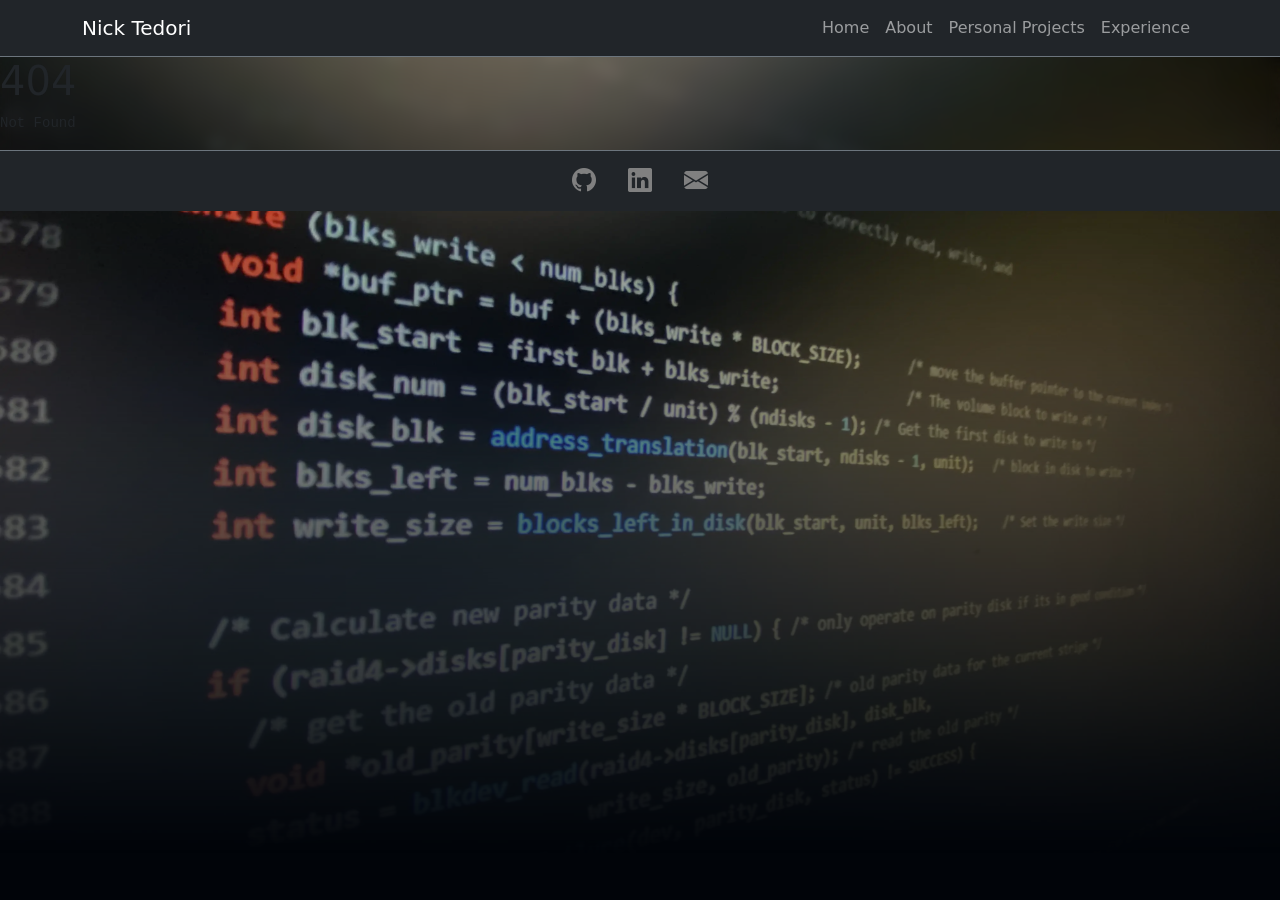
<file: index.html>
<!DOCTYPE html>
<html class="h-100" lang="en">

<head>
	<meta charset="utf-8" />
	<link rel="icon" href="./favicon.png" />
	<meta name="viewport" content="width=device-width" />
	<link href="https://cdn.jsdelivr.net/npm/bootstrap@5.2.2/dist/css/bootstrap.min.css" rel="stylesheet"
		integrity="sha384-Zenh87qX5JnK2Jl0vWa8Ck2rdkQ2Bzep5IDxbcnCeuOxjzrPF/et3URy9Bv1WTRi" crossorigin="anonymous">
	<link rel="stylesheet" href="https://cdn.jsdelivr.net/npm/bootstrap-icons@1.9.1/font/bootstrap-icons.css">
	<meta http-equiv="content-security-policy" content="">
		<link rel="modulepreload" href="./_app/immutable/start-238edb40.js">
		<link rel="modulepreload" href="./_app/immutable/chunks/index-8eadb37a.js">
		<link rel="modulepreload" href="./_app/immutable/chunks/singletons-a43a33a5.js">
		<link rel="modulepreload" href="./_app/immutable/chunks/paths-6cd3a76e.js">
</head>

<body data-bs-spy="scroll" data-bs-target="#navbarNav" tabindex="0" class="d-flex" data-sveltekit-prefetch >
	
		<script type="module" data-sveltekit-hydrate="45h">
			import { start } from "./_app/immutable/start-238edb40.js";

			start({
				env: {},
				hydrate: null,
				paths: {"base":"","assets":""},
				target: document.querySelector('[data-sveltekit-hydrate="45h"]').parentNode,
				trailing_slash: "never"
			});
		</script>

	<script src="https://cdn.jsdelivr.net/npm/bootstrap@5.2.2/dist/js/bootstrap.bundle.min.js"
		integrity="sha384-OERcA2EqjJCMA+/3y+gxIOqMEjwtxJY7qPCqsdltbNJuaOe923+mo//f6V8Qbsw3"
		crossorigin="anonymous"></script>
</body>

</html>
</file>
